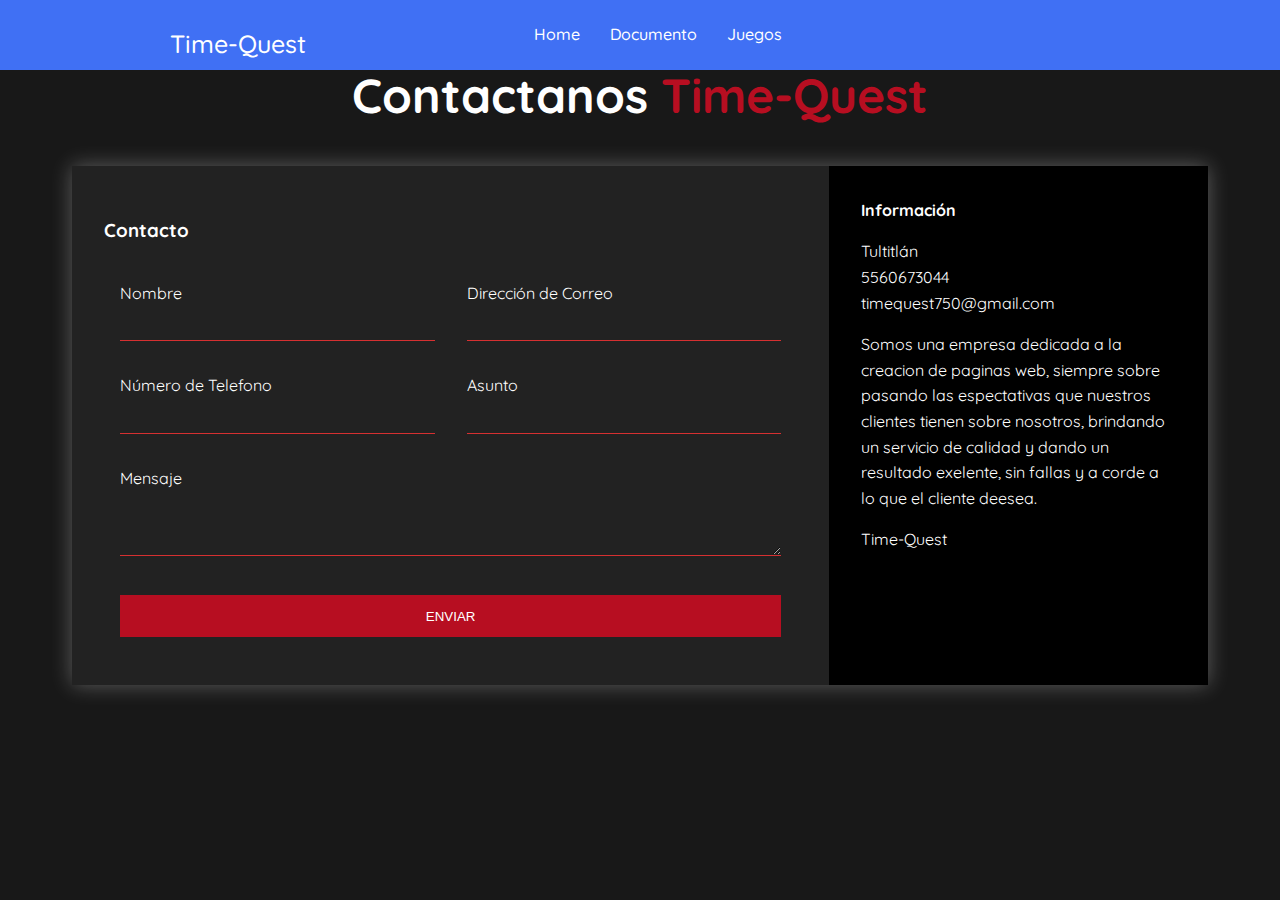
<file: HTML/contacto.html>
<!DOCTYPE html>
<html lang="en">
<head>
    <meta charset="UTF-8">
    <meta name="viewport" content="width=device-width, initial-scale=1.0">
    <meta http-equiv="X-UA-Compatible" content="ie=edge">
    <title>Website with a contact Form 01</title>
    <link rel="stylesheet" href="../CSS/main.css">
    <!-- GOOGLE FONTs -->
    <link href="https://fonts.googleapis.com/css?family=Quicksand" rel="stylesheet">
    <!-- FONT AWESOME -->
    <link rel="stylesheet" href="https://use.fontawesome.com/releases/v5.8.1/css/all.css" integrity="sha384-50oBUHEmvpQ+1lW4y57PTFmhCaXp0ML5d60M1M7uH2+nqUivzIebhndOJK28anvf" crossorigin="anonymous">
    <!-- ANIMATE CSS -->
    <link rel="stylesheet" href="https://cdnjs.cloudflare.com/ajax/libs/animate.css/3.7.0/animate.min.css">
	<link href='https://unpkg.com/boxicons@2.1.4/css/boxicons.min.css' rel='stylesheet'>
	<link href='https://unpkg.com/boxicons@2.1.4/css/boxicons.min.css' rel='stylesheet'>

</head>
<body>

    <nav>
		<div class="nav-bar">
			<i class='bx bx-menu sidebarOpen'></i>
			<span class="logo navLogo"><a href="#">Time-Quest</a></span>

			<div class="menu">
				
				<div class="logo-toggle">
					<span class="logo"><a href="#">Time-Quest</a></span>
					<i class='bx bx-x sidebarClose'></i>
				</div>

				<ul class="nav-links">
					<li><a href="index.html">Home</a></li>
                    <li><a href="documental.html">Documento</a></li>
                    <li><a href="juegos.html">Juegos</a></li>
				</ul>
			</div>

			<div class="darkLight-searchBox">
				<div class="dark-light">
				</div>

				<div class="searchBox">
					<div class="searchToggle">
					</div>

					<div class="search-field">
					</div>
				</div>
			</div>
		</div>
	</nav>

    <section>
        
    <div class="content">

        <h1 class="logo">Contactanos <span>Time-Quest</span></h1>

        <div class="contact-wrapper animated bounceInUp">
            <div class="contact-form">
                <h3>Contacto</h3>
                <form action="https://formsubmit.co/t3775948@gmail.com" method="POST">

                    <p>
                        <label>Nombre</label>
                        <input type="text" name="name">
                    </p>
                    <p>
                        <label>Dirección de Correo</label>
                        <input type="email" name="email">
                    </p>
                    <p>
                        <label>Número de Telefono</label>
                        <input type="tel" name="phone">
                    </p>
                    <p>
                        <label>Asunto</label>
                        <input name="subject">
                    </p>
                    <p class="block">
                       <label>Mensaje</label> 
                        <textarea name="comments" rows="3"></textarea>
                    </p>
                    <p class="block">
                        <button type="submit">
                            Enviar
                        </button>
                    </p>
                </form>
            </div>
            <div class="contact-info">
                <h4>Información</h4>
                <ul>
                    <li><i class="fas fa-map-marker-alt"></i>Tultitlán</li>
                    <li><i class="fas fa-phone"></i>5560673044</li>
                    <li><i class="fas fa-envelope-open-text"></i>timequest750@gmail.com</li>
                </ul>
                <p>Somos una empresa dedicada a la creacion de paginas web, siempre sobre pasando las espectativas que nuestros clientes tienen sobre nosotros, brindando un servicio de calidad y dando un resultado exelente, sin fallas y a corde a lo que el cliente deesea.</p>
                <p>Time-Quest</p>
            </div>
        </div>

    </div>
</section>

<script src="../JS/ww1.js"></script>

</body>
</html>
</file>
<file: CSS/main.css>
* {
    box-sizing: border-box;
}

html {
    scroll-behavior: smooth;
}

body {
    background: #181818;
    color: #fff;
    line-height: 1.6;
    font-family: 'Quicksand', sans-serif;
    padding: 0 1.5em;
}

:root {
    --body-color: #E4E9F7;
    --nav-color: #4070F4;
    --side-nav: #010718;
    --text-color: #000;
    --search-bar: #F2F2F2;
    --search-text: #010718;
    
    --bg-color: #fff;
    --second-color:#5a7184;
    --main-color:#6e54fa;
    --big-font: 6rem;
    --h2-font: 3rem;
    --p-font: 1.1rem;
}
 
nav {
    position: fixed;
    top: 0;
    left: 0;
    height: 70px;
    width: 100%;
    background-color: var(--nav-color);
    z-index: 100;
}

nav .nav-bar {
    position: relative;
    height: 100%;
    max-width: 1000px;
    width: 100%;
    background-color: var(--nav-color);
    margin: 0 auto;
    padding: 0 30px;
    display: flex;
    align-items: center;
    justify-content: space-between;
}

nav .nav-bar .logo a {
    font-size: 25px;
    font-weight: 500;
    color: #fff;
    text-decoration: none;
}

nav .nav-bar .sidebarOpen {
    color: #fff;
    font-size: 25px;
    padding: 5px;
    cursor: pointer;
    display: none;
}

.menu .logo-toggle {
    display: none;
}

.nav-bar .nav-links {
    display: flex;
    align-items: center;
}

.nav-bar .nav-links li {
    margin: 0 5px;
    list-style: none;

}

.nav-links li a {
    position: relative;
    font-weight: 17px;
    font-weight: 500;
    color: #fff;
    text-decoration: none;
    padding: 10px;
}

.nav-links li a::before {
    content: '';
    position: absolute;
    left: 50%;
    bottom: 0;
    transform: translateX(-50%);
    height: 6px;
    width: 6px;
    border-radius: 50%;
    background-color: var(--text-color);
    opacity: 0;
    transition: all 0.3s ease;
}

.nav-links li:hover a::before {
    opacity: 1;
}

.nav-bar .darkLight-searchBox {
    display: flex;
    align-items: center;
}

.darkLight-searchBox .dark-light,
.darkLight-searchBox .searchToggle {
    height: 40px;
    width: 40px;
    display: flex;
    align-items: center;
    justify-content: center;
    margin: 0 5px;
}

.dark-light i,
.searchToggle i{
    position: absolute;
    color: #fff;
    font-size: 22px;
    cursor: pointer;
    transition: all 0.3s ease;
}

.dark-light i.sun {
    opacity: 0;
    pointer-events: none;
}

.dark-light.active i.sun {
    opacity: 1;
    pointer-events: auto;
}

.dark-light.active i.moon {
    opacity: 0;
    pointer-events: none;
}

.searchToggle i.cancel {
    opacity: 0;
    pointer-events: none;
}

.searchToggle.active i.cancel {
    opacity: 1;
    pointer-events: auto;
}

.searchToggle.active i.search {
    opacity: 0;
    pointer-events: none;
}

.searchBox {
    position: relative;
}

.searchBox .search-field {
    position: absolute;
    bottom: -85px;
    right: 5px;
    height: 50px;
    width: 300px;
    display: flex;
    align-items: center;
    background-color: var(--nav-color);
    padding: 3px;
    border-radius: 6px;
    box-shadow: 0 5px 5px rgba(0, 0, 0, 0.1);
    opacity: 0;
    pointer-events: none;
    transition: all 0.3s ease;
}

.searchToggle.active ~ .search-field { 
    bottom: -74px;
    opacity: 1;
    pointer-events: auto;
}

.search-field::before {
    content: '';
    position: absolute;
    right: 14px;
    top: -4px;
    height: 12px;
    width: 12px;
    background-color: var(--nav-color);
    transform: rotate(-45deg);
    z-index: -1;
}

.search-field input {
    height: 100%;
    width: 100%;
    padding: 0 45px 0 15px;
    outline: none;
    border: none;
    border-radius: 4px;
    font-size: 14px;
    font-weight: 400;
    color: var(--search-text);
    background-color: var(--search-bar);
}

body.dark .search-field input {
    color: var(--text-color);
}

.search-field i {
    position: absolute;
    color: var(--nav-color);
    right: 15px;
    font-size: 22px;
    cursor: pointer;
}


/*Contacto*/
.content {
    margin-top: 5%;
}

.container {
    max-width: 1170px;
    margin-left: auto;
    margin-right: auto;
    padding: 1.5em;
}

ul {
    list-style: none;
    padding: 0;
}

.logo {
    text-align: center;
    font-size: 3em;
}

.logo span {
    color: #B70E21;
}

.contact-wrapper {
    box-shadow: 0 0 20px 0 rgba(255, 255, 255, .3);
}

.contact-wrapper > * {
    padding: 1em;
}

.contact-form {
    background: #222222;
}

.contact-form form {
    display: grid;
    grid-template-columns: 1fr 1fr;
}

.contact-form form label {
    display: block;
}

.contact-form form p {
    margin: 0;
    padding: 1em;
}

.contact-form form .block {
    grid-column: 1 / 3;
}

.contact-form form button,
.contact-form form input,
.contact-form form textarea {
    width: 100%;
    padding: .7em;
    border: none;
    background: none;
    outline: 0;
    color: #fff;
    border-bottom: 1px solid #d63031;
}

.contact-form form button {
    background: #B70E21;
    border: 0;
    text-transform: uppercase;
    padding: 1em;
}

.contact-form form button:hover,
.contact-form form button:focus {
    background: #d63031;
    color: #fff;
    transition: background-color 1s ease-out;
    outline: 0;
}

/* CONTACT INFO */
.contact-info {
    background: #000;
}

.contact-info h4, .contact-info ul, .contact-info p {
    text-align: center;
    margin: 0 0 1rem 0;
}


@media (max-width: 790px) {
    nav .nav-bar .sidebarOpen {
        display: block;
    }

    .menu {
        position: fixed;
        height: 100%;
        width: 320px;
        left: -100%;
        top: 0;
        padding: 20px;
        background-color: var(--side-nav);
        z-index: 100;
        transition: all 0.4s ease;
    }

    nav.active .menu {
        left: -0%;
    }

    nav.active .nav-bar .navLogo a {
        opacity: 0;
        transition: all 0.3s ease;
    }

    .menu .logo-toggle {
        display: block;
        width: 100%;
        display: flex;
        align-items: center;
        justify-content: space-between;
    }

    .logo-toggle .sidebarClose {
        color: var(--text-color);
        font-size: 24px;
        cursor: pointer;
    }

    .nav-bar .nav-links {
        flex-direction: column;
        padding-top: 30px;
    }

    .nav-links li a {
        display: block;
        margin-top: 20px;
    }

    .pie-pagina .grupo-1 {
        width: 90%;
        grid-template-columns: repeat(1, 1fr);
        grid-gap: 30px;
        padding: 35px 0px;
    }
    
}

/* LARGE SIZE */
@media(min-width: 700px) {
    body {
        padding: 0 4em;
    }
    .contact-wrapper {
        display: grid;
        grid-template-columns: 2fr 1fr;
    }
    .contact-wrapper > * {
        padding: 2em;
    }
    .contact-info h4,
    .contact-info ul,
    .contact-info p {
        text-align: left;
    }
}
</file>
